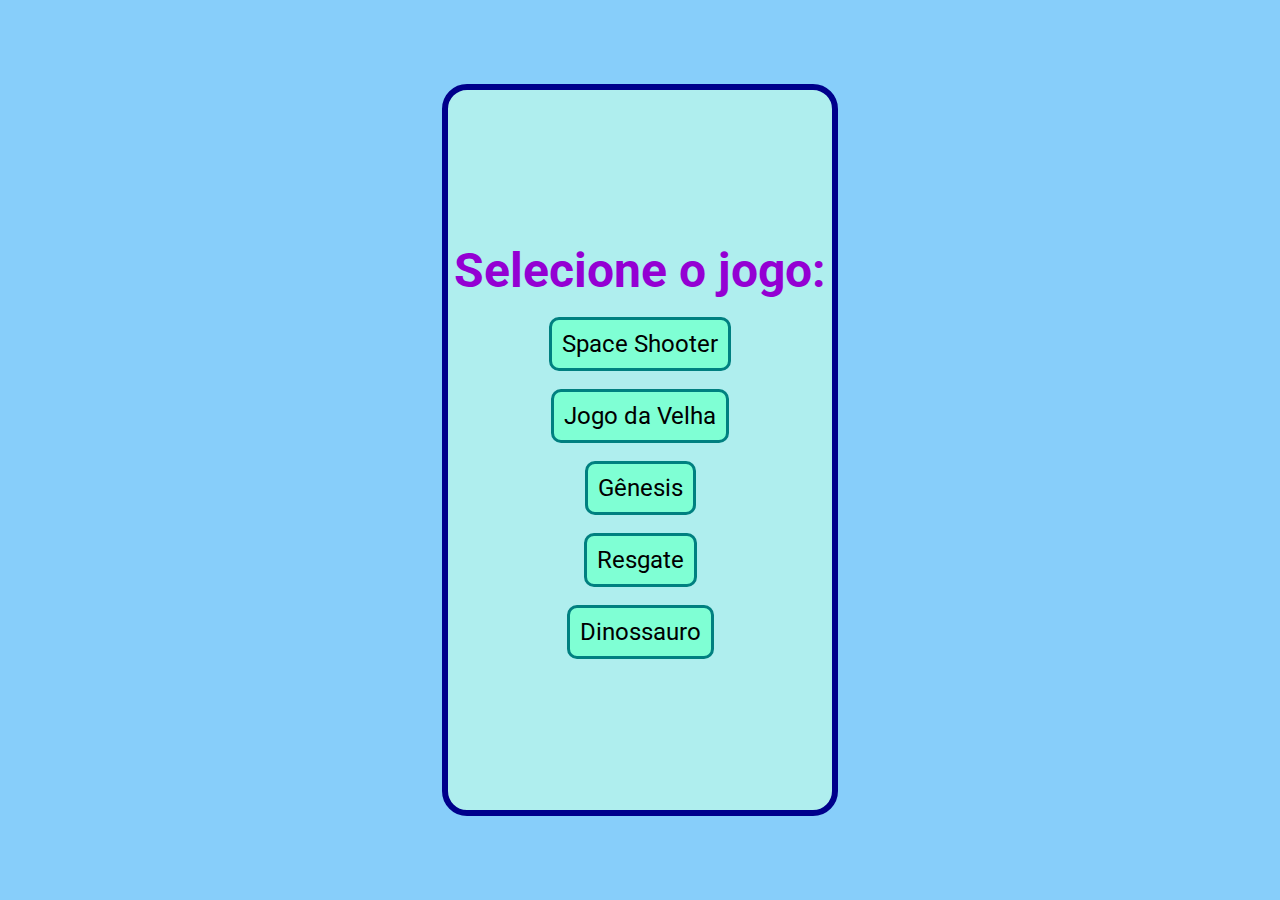
<file: index.html>
<!DOCTYPE html>
<html lang="pt-br">
    <head>
        <meta charset="UTF-8" />
        <meta http-equiv="X-UA-Compatible" content="IE=edge" />
        <meta name="viewport" content="width=device-width, initial-scale=1.0" />

        <link rel="preconnect" href="https://fonts.googleapis.com" />
        <link rel="preconnect" href="https://fonts.gstatic.com" crossorigin />
        <link
            href="https://fonts.googleapis.com/css2?family=Roboto&display=swap"
            rel="stylesheet"
        />
        <link rel="stylesheet" href="styles.css" />

        <title>Jogos</title>
    </head>

    <body>
        <div id="main-area">
            <p id="select-text">Selecione o jogo:</p>

            <button id="space-shooter">Space Shooter</button>
            <button id="jogo-da-velha">Jogo da Velha</button>
            <button id="genesis">Gênesis</button>
            <button id="resgate">Resgate</button>
            <button id="dinossauro">Dinossauro</button>
        </div>

        <script src="scripts.js"></script>
    </body>
</html>
</file>
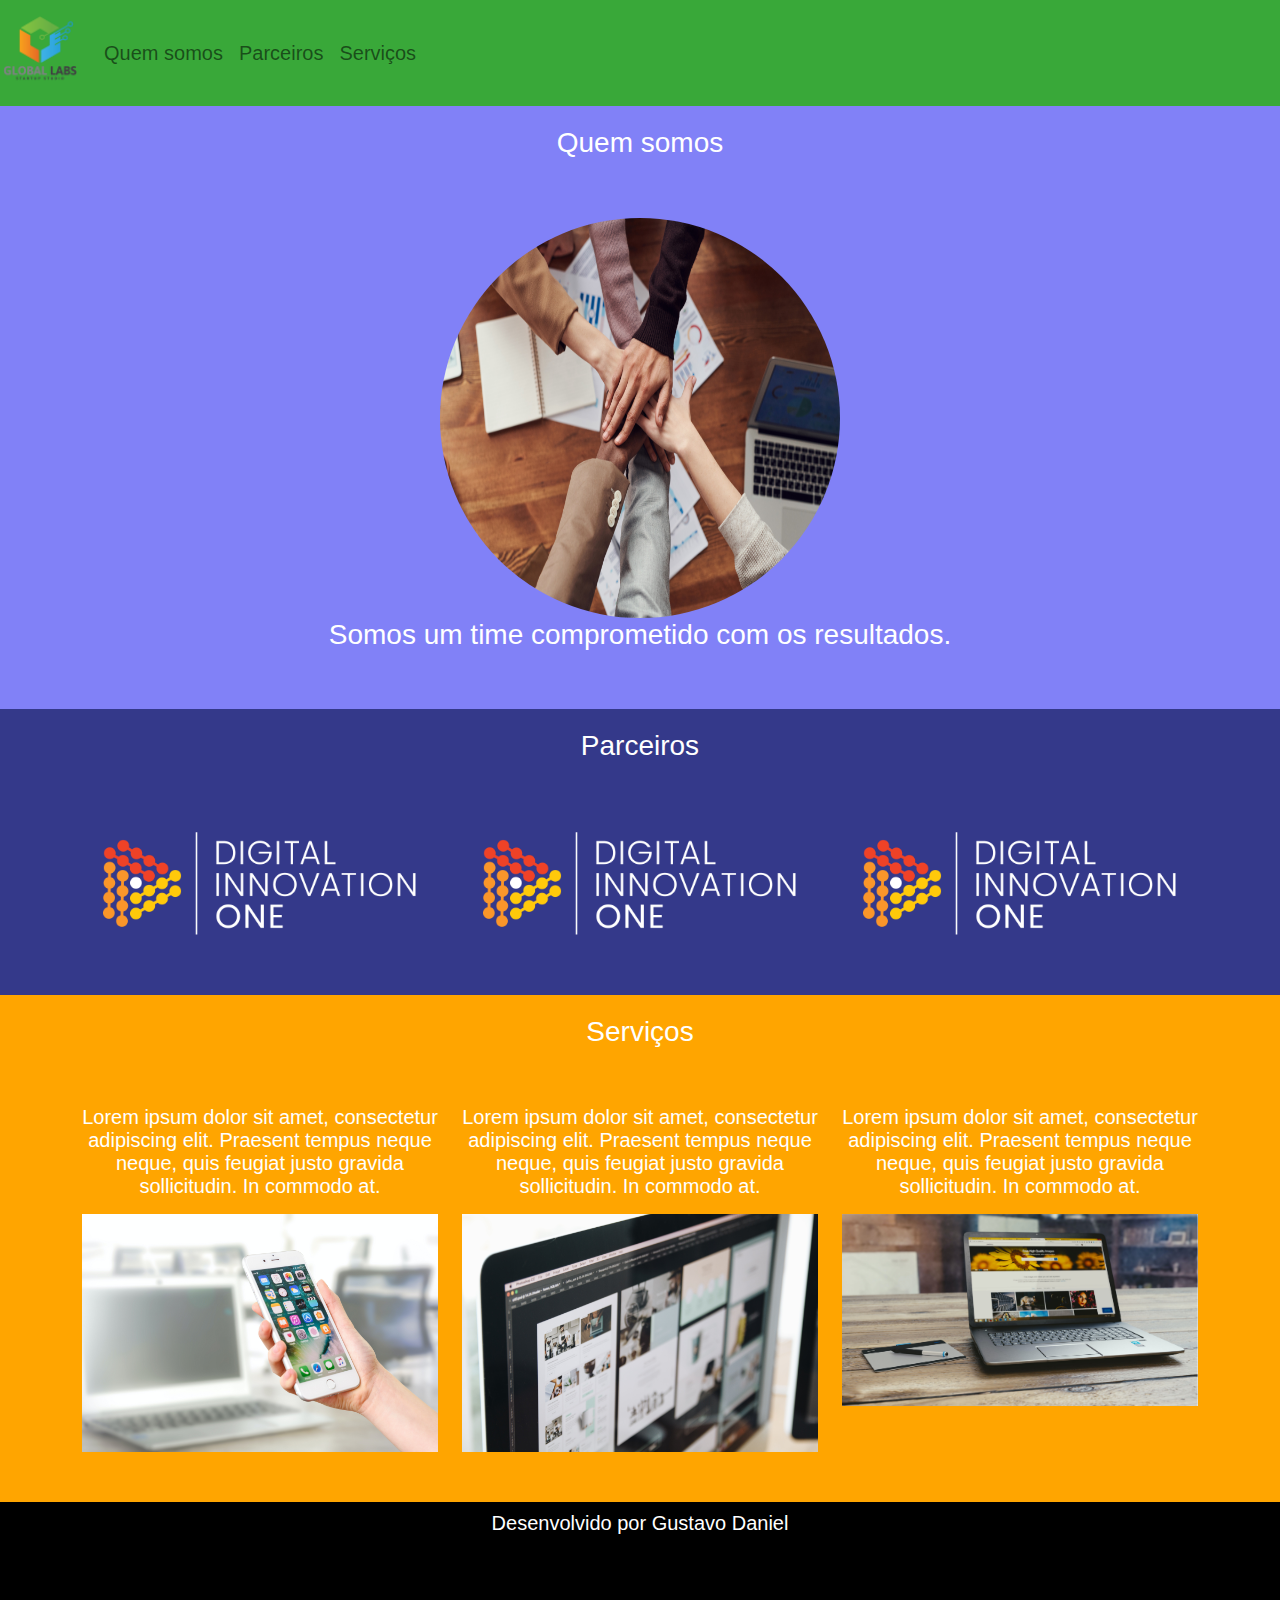
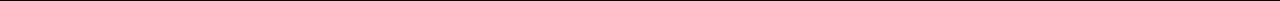
<file: Construindo páginas para internet com Bootstrap/index.html>
<!DOCTYPE html>
<html lang="pt-br">
    <head>
        <title>Minha página</title>

        <meta charset="UTF-8">

        <link rel="stylesheet" type="text/css" href="bootstrap/css/bootstrap.min.css">
        <link rel="stylesheet" type="text/css" href="css/style.css">
    </head>

    <body>
        <nav class="navbar navbar-expand-lg navbar-light">
            <a class="navbar-brand" href="#">
                <img src="img/global_labs_logo.png" width="80" height="80">
            </a>
            <div class="collapse navbar-collapse">
                <ul class="navbar-nav">
                    <li class="nav-item">
                        <a class="nav-link" href="#quemsomos">Quem somos</a>
                    </li>
                    <li class="nav-item">
                        <a class="nav-link" href="#parceiros">Parceiros</a>
                    </li>
                    <li class="nav-item">
                        <a class="nav-link" href="#servicos">Serviços</a>
                    </li>
                </ul>
            </div>
        </nav>

        <section id="quemsomos">
            <div class="container-fluid text-center margin quem-somos">
                <h3 class="margin">Quem somos</h3>
                <img src="img/time.jpg" class="rounded-circle" width="400" height="400">
                <h3>Somos um time comprometido com os resultados.</h3>
            </div>
        </section>

        <section id="parceiros">
            <div class="container-fluid text-center margin parceiros">
                <h3 class="margin">Parceiros</h3>
                <div class="container">
                    <div class="row">
                        <div class="col-lg-4">
                            <img src="img/dio_logo.png" width="100%">
                        </div>
                        <div class="col-lg-4">
                            <img src="img/dio_logo.png" width="100%">
                        </div>
                        <div class="col-lg-4">
                            <img src="img/dio_logo.png" width="100%">
                        </div>
                    </div>
                </div>
            </div>
        </section>

        <section id="servicos">
            <div class="container-fluid text-center margin servicos">
                <h3 class="margin">Serviços</h3>
                <div class="container">
                    <div class="row">
                        <div class="col-lg-4">
                            <p>Lorem ipsum dolor sit amet, consectetur adipiscing elit. Praesent tempus neque neque, quis feugiat justo gravida sollicitudin. In commodo at.</p>
                            <img src="img/app.jpg" width="100%">
                        </div>
                        <div class="col-lg-4">
                            <p>Lorem ipsum dolor sit amet, consectetur adipiscing elit. Praesent tempus neque neque, quis feugiat justo gravida sollicitudin. In commodo at.</p>
                            <img src="img/site1.jpg" width="100%">
                        </div>
                        <div class="col-lg-4">
                            <p>Lorem ipsum dolor sit amet, consectetur adipiscing elit. Praesent tempus neque neque, quis feugiat justo gravida sollicitudin. In commodo at.</p>
                            <img src="img/site2.jpg" width="100%">
                        </div>
                    </div>
                </div>
            </div>
        </section>

        <footer class="container-fluid text-center margin bg-footer">
            <p>Desenvolvido por Gustavo Daniel</p>
        </footer>
    </body>
</html>
</file>
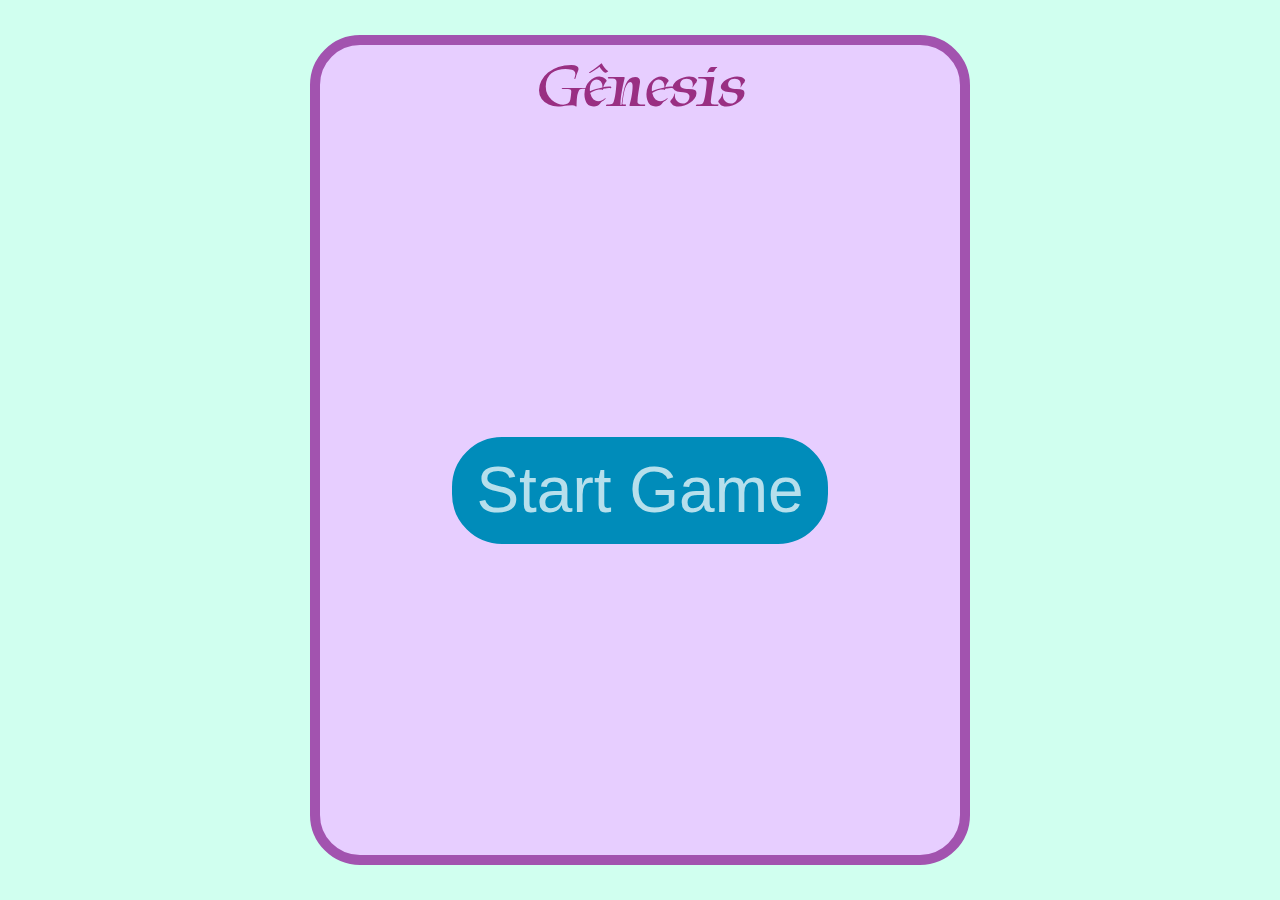
<file: Criando seu jogo de memória estilo Genius/index.html>
<!DOCTYPE html>
<html lang="en">
    <head>
        <meta charset="UTF-8">
        <meta name="viewport" content="width=device-width, initial-scale=1.0">

        <link rel="stylesheet" href="style.css">
        <link rel="preconnect" href="https://fonts.googleapis.com">
        <link rel="preconnect" href="https://fonts.gstatic.com" crossorigin>
        <link href="https://fonts.googleapis.com/css2?family=Tapestry&display=swap" rel="stylesheet">


        <title>Gênesis</title>
    </head>

    <body>
        <div id="main-area">
            <p class="game-font" id="genesis">Gênesis</p>
            <div id="game-area">
                <button id="start-game">Start Game</button>
            </div>
        </div>

        <script type="text/javascript" src="game.js"></script>
    </body>
</html>
</file>
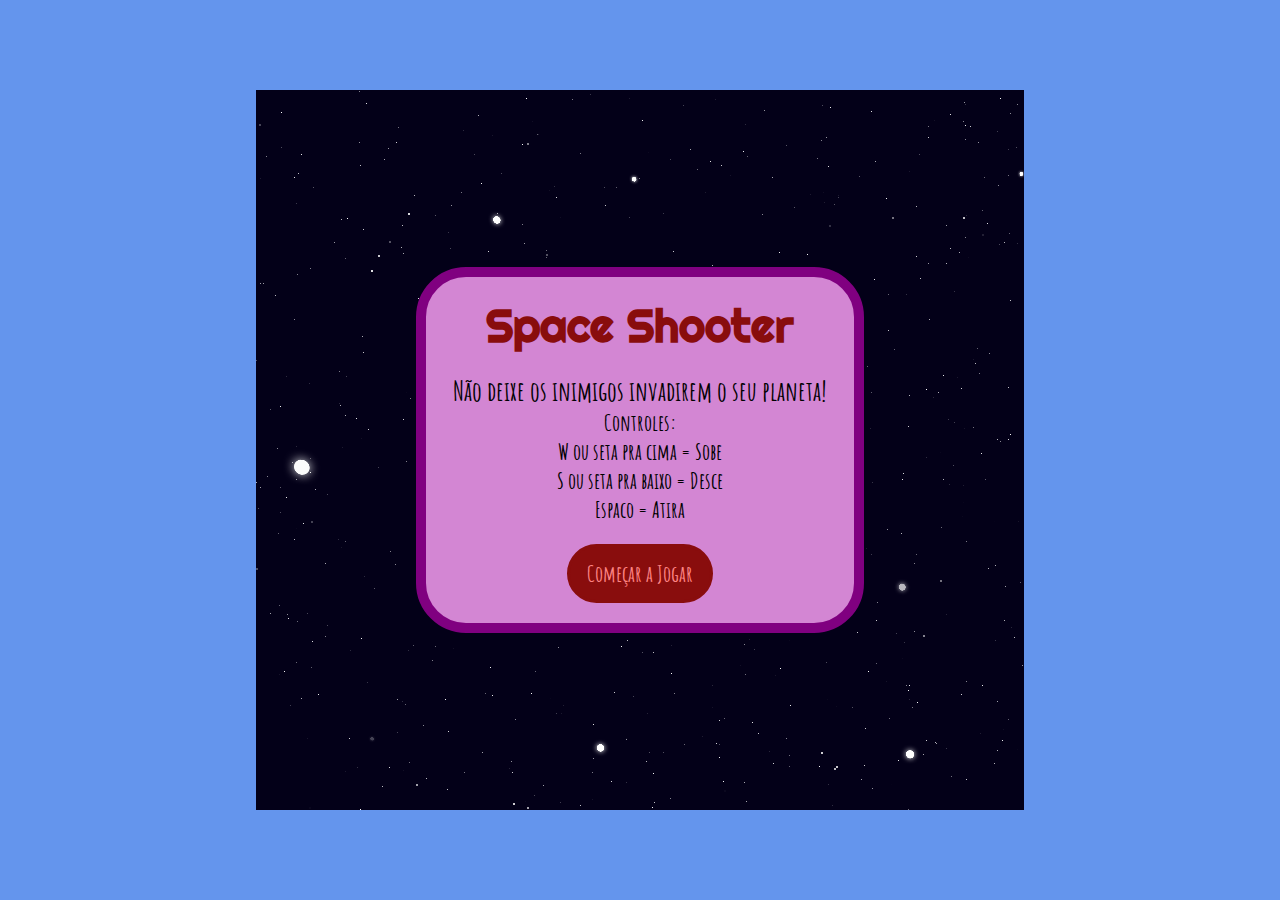
<file: Criando seu jogo no estilo Space Shooter/index.html>
<!DOCTYPE html>
<html lang="pt-br">
    <head>
        <meta charset="UTF-8">
        <meta http-equiv="X-UA-Compatible" content="IE=edge">
        <meta name="viewport" content="width=device-width, initial-scale=1.0">
        <link rel="preconnect" href="https://fonts.googleapis.com">
        <link rel="preconnect" href="https://fonts.gstatic.com" crossorigin>
        <link href="https://fonts.googleapis.com/css2?family=Amatic+SC&family=Righteous&display=swap" rel="stylesheet">
        
        
        <link rel="preload" as="image" href="img/monster-1.png">
        <link rel="preload" as="image" href="img/monster-2.png">
        <link rel="preload" as="image" href="img/monster-3.png">
        <link rel="preload" as="image" href="img/monster-4.png">
        <link rel="preload" as="image" href="img/monster-5.png">
        <link rel="stylesheet" href="style.css">
        
        <title>Shooter</title>
    </head>
    <body>
        <div id="main-play-area">
            <div class="game-panel">
                <h1 class="title">Space Shooter</h1>

                <div class="info">
                    <p class="subtitle game-font">Não deixe os inimigos invadirem o seu planeta!</p>
                    <p class="game-font">Controles:</p>
                    <p class="game-font">W ou seta pra cima = Sobe</p>
                    <p class="game-font">S ou seta pra baixo = Desce</p>
                    <p class="game-font">Espaco = Atira</p>
                </div>

                <button class="play-button game-font">Começar a Jogar</button>
            </div>
        </div>

        <script src="game.js"></script>
    </body>
</html>
</file>
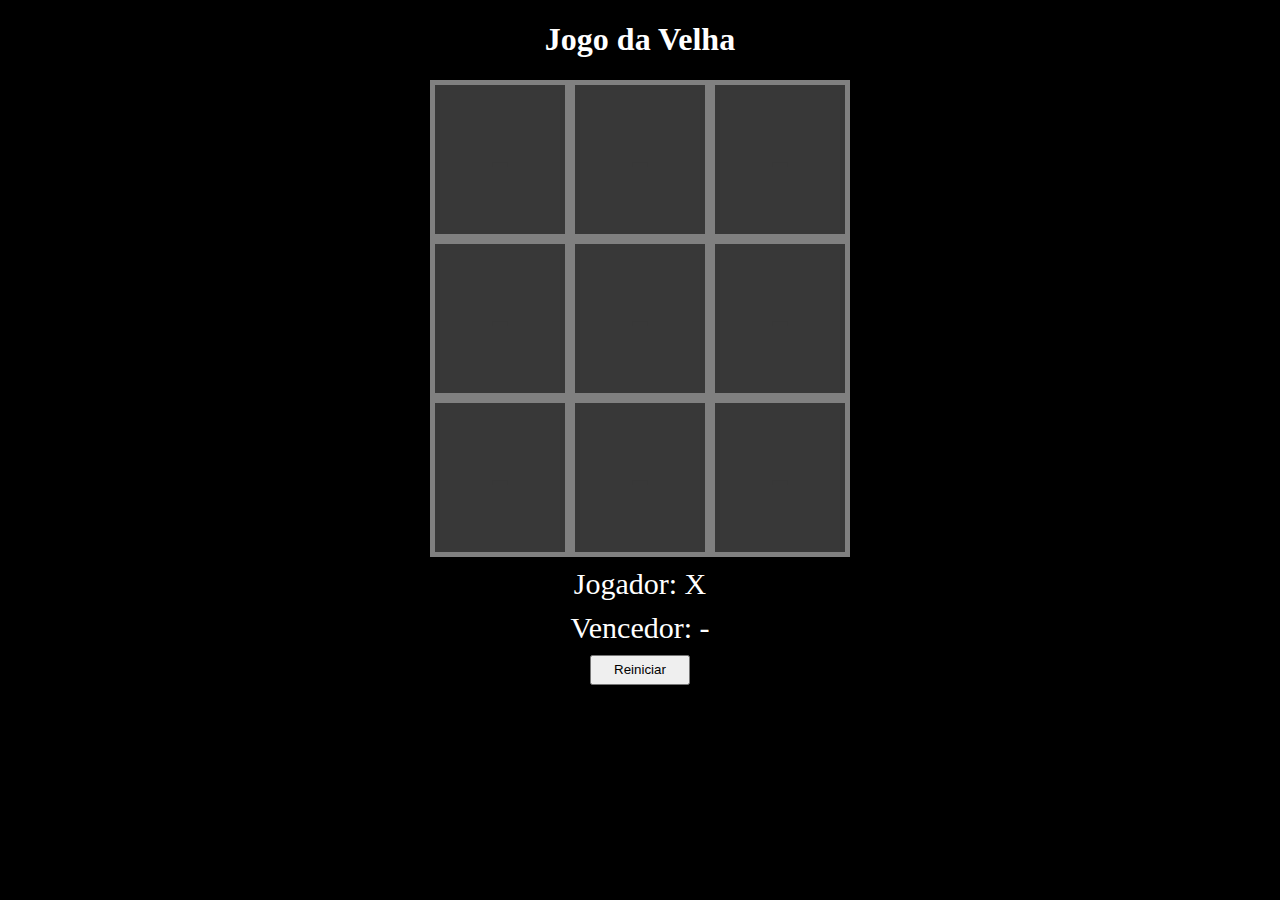
<file: Criando seu próprio jogo da velha com HTML e Javascript/index.html>
<!DOCTYPE html>
<html lang="pt-br">
<head>
    <meta charset="UTF-8">
    <link rel="stylesheet" href="style.css">

    <title>Jogo da velha</title>
</head>

<body>
    <h1>Jogo da Velha</h1>

    <div class="row">
        <div id="1" class="quadrado">-</div>
        <div id="2" class="quadrado">-</div>
        <div id="3" class="quadrado">-</div>
    </div>

    <div class="row">
        <div id="4" class="quadrado">-</div>
        <div id="5" class="quadrado">-</div>
        <div id="6" class="quadrado">-</div>
    </div>

    <div class="row">
        <div id="7" class="quadrado">-</div>
        <div id="8" class="quadrado">-</div>
        <div id="9" class="quadrado">-</div>
    </div>


    <div class="jogador">
        <label>Jogador: </label>
        <label id="jogador-selecionado"></label>
    </div>

    <div class="vencedor">
        <label>Vencedor: </label>
        <label id="vencedor">-</label>
    </div>


    <div>
        <button id="reiniciar">Reiniciar</button>
    </div>

    <script src="velha.js"></script>
</body>
</html>
</file>
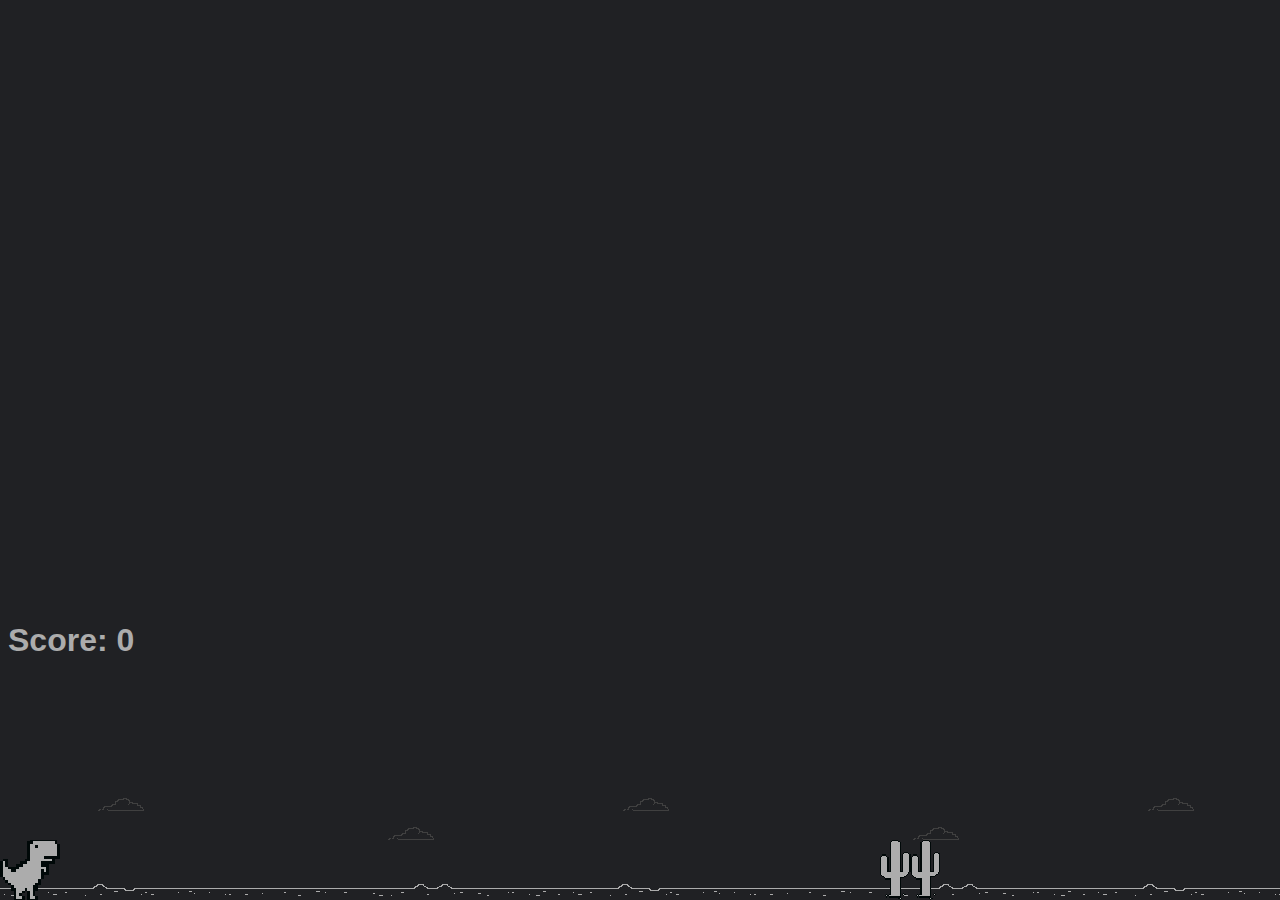
<file: Recriando o famoso jogo do dinossauro sem internet/index.html>
<!DOCTYPE html>
<html lang="en">
    <head>
        <meta charset="UTF-8">
        <meta http-equiv="X-UA-Compatible" content="IE=edge">
        <meta name="viewport" content="width=device-width, initial-scale=1.0">
        
        <link rel="stylesheet" href="style.css">
        <script src="dino.js" charset="UTF-8" defer></script>

        <title>Dino Game</title>
    </head>

    <body>
    </body>
</html>
</file>
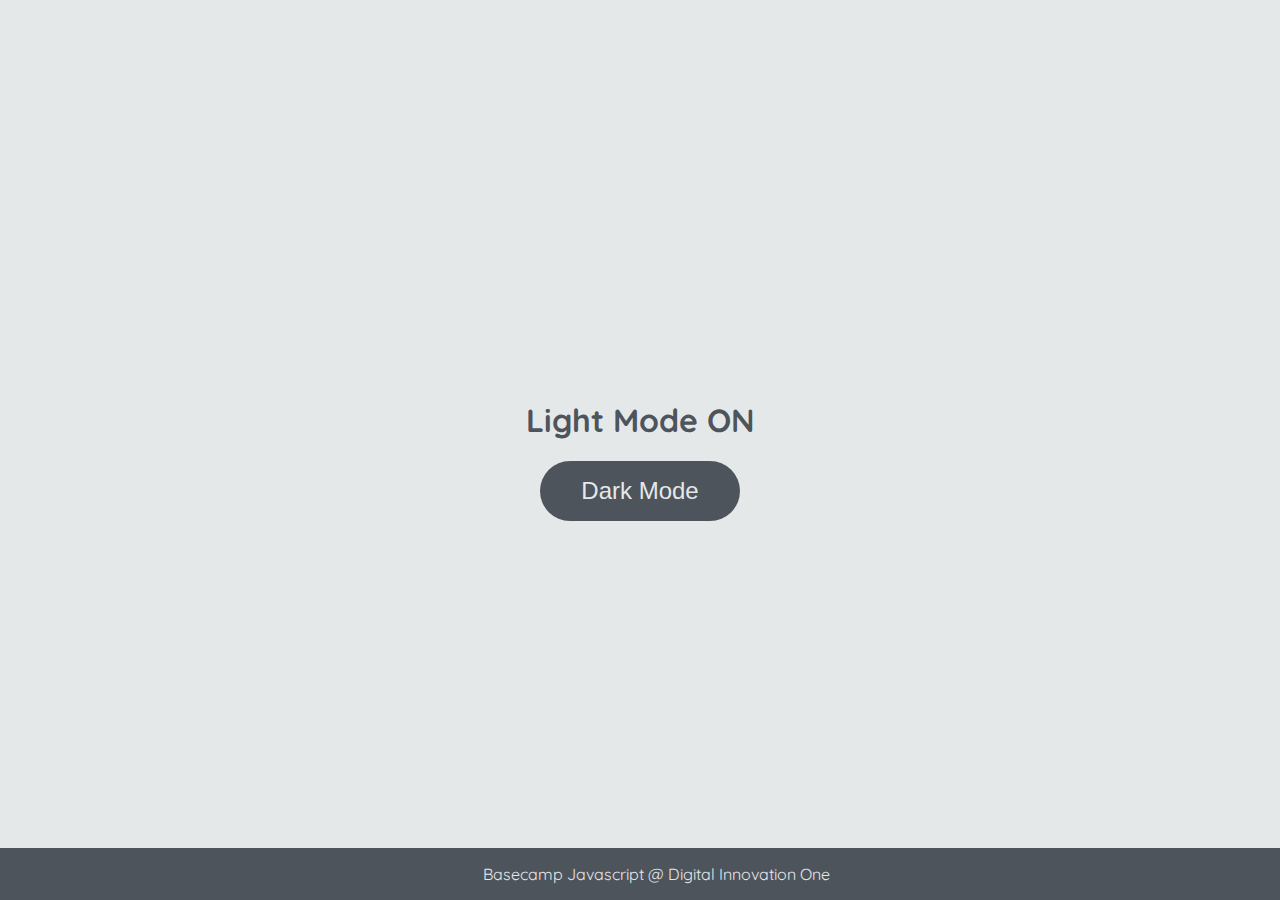
<file: JavaScript/Manipulando a D.O.M. com JavaScript/index.html>
<!DOCTYPE html>
<html lang="en">
	<head>
		<meta charset="UTF-8" />
		<meta http-equiv="X-UA-Compatible" content="IE=edge" />
		<meta name="viewport" content="width=device-width, initial-scale=1.0" />
		<link rel="stylesheet" href="assets/css/styles.css" />
		<title>Dark mode and Light Mode</title>
	</head>
	<body>
		<main>
			<h1 id="page-title">Light Mode ON</h1>
			<button aria-label="selecionar-modo" id="mode-selector">Dark Mode</button>
		</main>
		
		<footer>Basecamp Javascript @ Digital Innovation One</footer>
		<script src="assets/js/scripts.js"></script>
	</body>
</html>
</file>
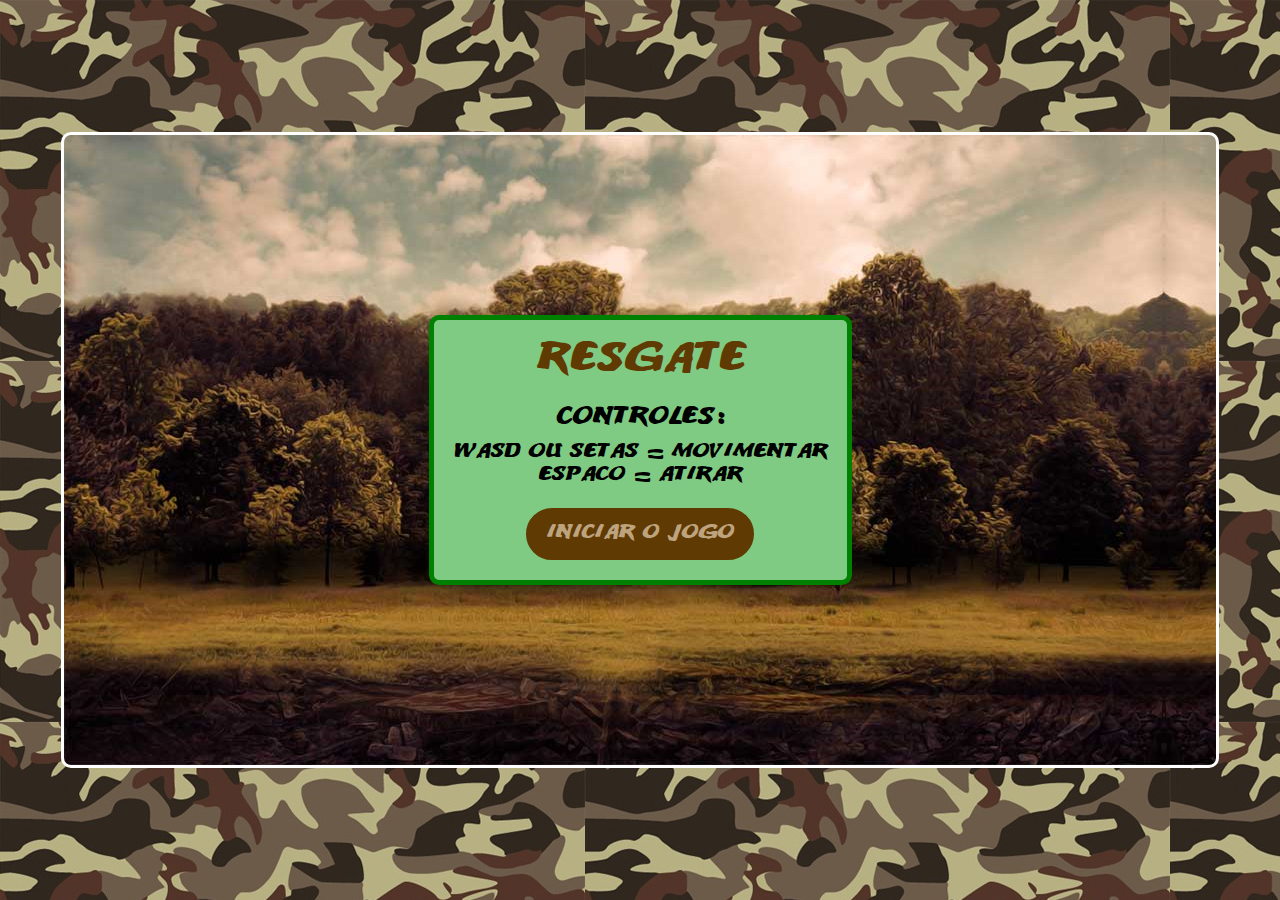
<file: Projetos/Construindo o seu primeiro jogo de naves/index.html>
<!DOCTYPE html>
<html lang="pt-br">
    <head>
        <meta charset="UTF-8">
        <meta http-equiv="X-UA-Compatible" content="IE=edge">
        <meta name="viewport" content="width=device-width, initial-scale=1.0">

        <link rel="icon" href="favicon.png">
        <link rel="stylesheet" href="style.css">

        <title>Resgate</title>
    </head>

    <body>
        <div id="game-background">
            <div id="game-panel">
                <p id="title" class="game-font">Resgate</p>

                <div id="game-info">
                    <p id="subtitle" class="game-font">Controles:</p>
                    <p class="game-font">WASD ou Setas = Movimentar</p>
                    <p class="game-font">Espaco = Atirar</p>
                </div>

                <button id="play-button" class="game-font">Iniciar o jogo</button>    
            </div>
        </div>

        <audio src="sounds/background_music.mp3" preload="auto" id="background-music"></audio>
        <audio src="sounds/shoot_sound.mp3" preload="auto" id="shoot-sound"></audio>
        <audio src="sounds/explosion.mp3" preload="auto" id="explosion-sound"></audio>
        <audio src="sounds/saved.mp3" preload="auto" id="saved-sound"></audio>
        <audio src="sounds/dead.mp3" preload="auto" id="dead-sound"></audio>	
        <audio src="sounds/game_over.mp3" preload="auto" id="game-over-music"></audio>

        <script type="text/javascript" src="game.js"></script> 
    </body>
</html>
</file>
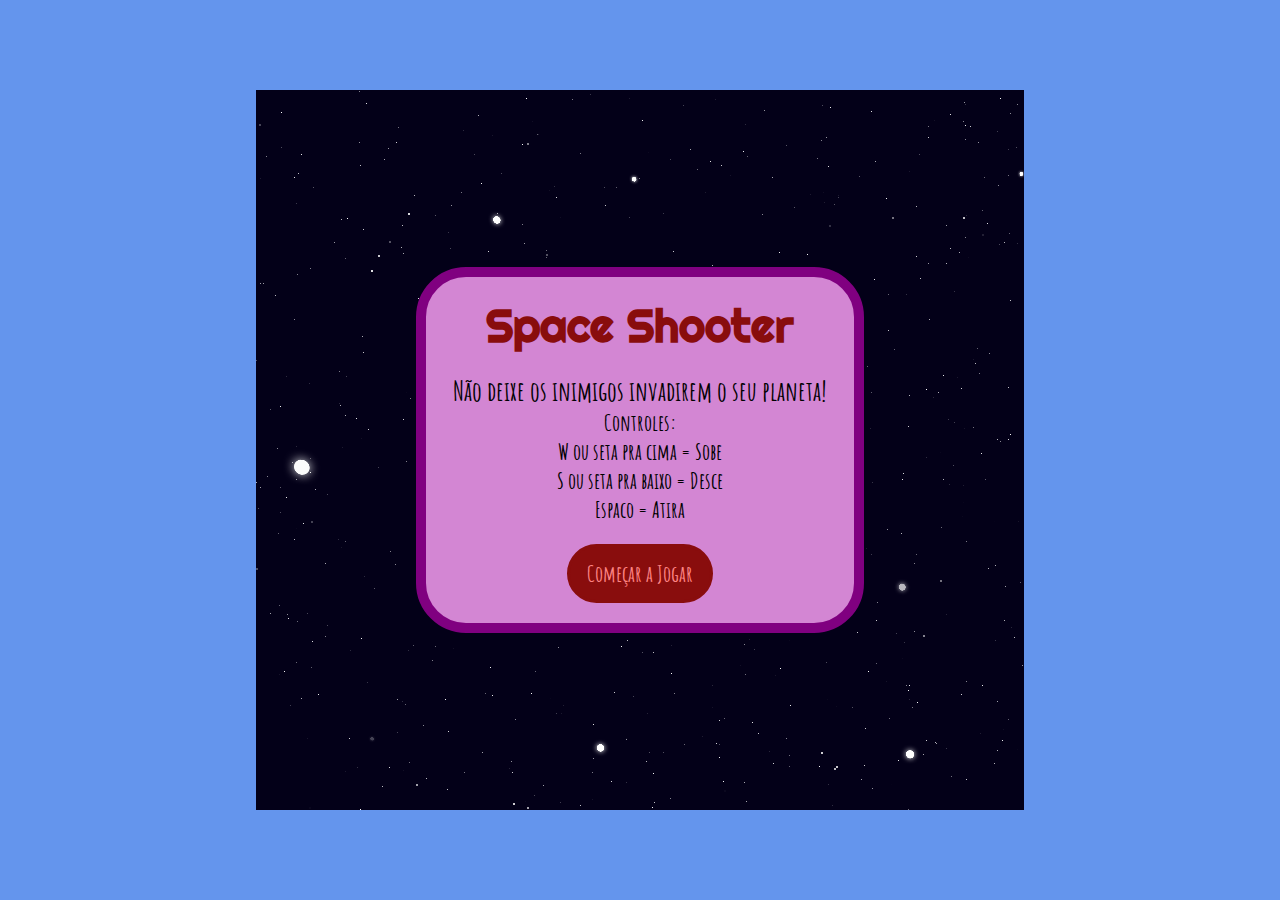
<file: Projetos/Criando seu jogo no estilo Space Shooter/index.html>
<!DOCTYPE html>
<html lang="pt-br">
    <head>
        <meta charset="UTF-8">
        <meta http-equiv="X-UA-Compatible" content="IE=edge">
        <meta name="viewport" content="width=device-width, initial-scale=1.0">
        <link rel="preconnect" href="https://fonts.googleapis.com">
        <link rel="preconnect" href="https://fonts.gstatic.com" crossorigin>
        <link href="https://fonts.googleapis.com/css2?family=Amatic+SC&family=Righteous&display=swap" rel="stylesheet">
        
        
        <link rel="preload" as="image" href="img/monster-1.png">
        <link rel="preload" as="image" href="img/monster-2.png">
        <link rel="preload" as="image" href="img/monster-3.png">
        <link rel="preload" as="image" href="img/monster-4.png">
        <link rel="preload" as="image" href="img/monster-5.png">
        <link rel="stylesheet" href="style.css">
        
        <title>Space Shooter</title>
    </head>
    <body>
        <div id="main-play-area">
            <div class="game-panel">
                <h1 class="title">Space Shooter</h1>

                <div class="info">
                    <p class="subtitle game-font">Não deixe os inimigos invadirem o seu planeta!</p>
                    <p class="game-font">Controles:</p>
                    <p class="game-font">W ou seta pra cima = Sobe</p>
                    <p class="game-font">S ou seta pra baixo = Desce</p>
                    <p class="game-font">Espaco = Atira</p>
                </div>

                <button class="play-button game-font">Começar a Jogar</button>
            </div>
        </div>

        <script src="game.js"></script>
    </body>
</html>
</file>
<file: styles.css>
body {
    width: 100vw;
    height: 100vh;
    margin: 0;
    display: flex;
    align-items: center;
    justify-content: center;

    background-color: lightskyblue;
    font-family: "Roboto", sans-serif;
    font-size: 3rem;
}

#main-area {
    width: 30vw;
    height: 80vh;
    display: flex;
    flex-direction: column;
    align-items: center;
    justify-content: center;
    gap: 2vh;

    background-color: paleturquoise;
    border: 6px solid darkblue;
    border-radius: 25px;
}

#select-text {
    justify-self: flex-start;
    margin: 0;

    color: DarkViolet;
    font-weight: bold;

    user-select: none;
}

button {
    padding: 10px;
    background-color: aquamarine;
    border: 3px solid teal;
    border-radius: 10px;
    font-family: "Roboto", sans-serif;
    font-size: 1.5rem;

    transition: 300ms;
}

button:hover {
    transform: scale(1.3, 1.3);
}
</file>
<file: Construindo páginas para internet com Bootstrap/css/style.css>
body {
    font: 20px Arial,sans-serif;
}

.navbar {
    background-color: #39a839;
}

.margin {
    padding-top: 10px;
    padding-bottom: 50px;
}

.quem-somos {
    background-color: #8181F7;
    color: white;
}

.parceiros {
    background-color: #34398a;
    color: white;
}

.servicos {
    background-color: orange;
    color: white;
}

.bg-footer {
    background-color: black;
    color: white;
}
</file>
<file: Criando seu jogo de memória estilo Genius/style.css>
body {
    margin: 0;
    background: rgb(208, 255, 239);
    height: 100vh;
    width: 100vw;
    display: flex;
    justify-content: center;
    align-items: center;
}

#main-area {
    height: 90vh;
    width: 50vw;
    display: flex;
    flex-direction: column;
    justify-content: flex-start;
    align-items: center;
    background: #e7ceff;
    border: 10px solid #a253af;
    border-radius: 50px;
}

#game-area {
    height: 100%;
    width: 100%;
    display: flex;
    flex-direction: column;
    justify-content: center;
    align-items: center;
}

.game-font{
    margin: 0;
    font-family: 'Tapestry', cursive;
    font-size: 1.5vw;
    color: #0207ac;
}

#genesis {
    font-size: 5vw;
    color: #992f82;
    /* Unselectable text */
    user-select: none; /* Standard */
    -moz-user-select: none; /* Firefox */
    -ms-user-select: none; /* IE10+/Edge */
    -webkit-user-select: none; /* Safari */
}

button {
    border-radius: 50px;
    padding: 1.5vh 1.7vw;
    text-align: center;
    cursor: pointer;
    transition-duration: 0.35s;
}

#start-game {
    background: #008CBA;
    color: #b6dfec;
    border: 3px solid #008CBA;
    font-size: 5vw;
}

#start-game:hover {
    background: #b6dfec;
    color: #008CBA;
    border: 3px solid #008CBA;
}

#info-bar {
    width: 100%;
    display: flex;
    justify-content: flex-start;
    align-items: center;
    background: #bbf9ff;
    border: 5px solid #a253af;
}

#score {
    margin-right: 1.5vw;
    margin-left: auto;
}

#level {
    margin-left: 1.5vw;
}

#genius {
    display: grid;
    grid-template-areas: 'green-area red-area'
                         'yellow-area blue-area';
    grid-gap: 3px;
    background: black;
    border: 10px solid black;
    border-radius: 100%;
    width: 34vw;
    height: 34vw;
}

#green {
    grid-area: green-area;
    background: green;
    border: 3px solid white;
    border-top-left-radius: 100%;
}

#red {
    grid-area: red-area;
    background: red;
    border: 3px solid white;
    border-top-right-radius: 100%;
}

#yellow {
    grid-area: yellow-area;
    background: yellow;
    border: 3px solid white;
    border-bottom-left-radius: 100%;
}

#blue {
    grid-area: blue-area;
    background: blue;
    border: 3px solid white;
    border-bottom-right-radius: 100%;
}

.selected {
    opacity: 0.4;
}

.modal {
    position: fixed;
    z-index: 200;
    background: #e7ceff;
    border: 10px solid #a253af;
    border-radius: 50px;
    box-shadow: 1px 1px 6px rgba(0, 0, 0, 0.4);
    display: flex;
    flex-direction: column;
    text-align: center;
    justify-content: flex-start;
    align-items: center;
}

.backdrop {
    position: fixed;
    z-index: 100;
    width: 100vw;
    height: 100vh;
    background: rgba(0, 0, 0, 0.5);
}

#modal-title {
    width: 100%;
    background: #ffb5b5;
    border-bottom: 10px solid #a253af;
    border-top-left-radius: 40px;
    border-top-right-radius: 40px;
    color: red;
    font-size: 4vw;
}

#modal-text {
    margin: 1vw 3vw 2vw;
    font-size: 3vw;
}

#close-modal {
    background: green;
    color: lightgreen;
    border: 3px solid green;
    font-size: 2vw;
    margin-bottom: 1vh;
}

#close-modal:hover {
    background: lightgreen;
    color: green;
    border: 3px solid green;
}


@media (max-width: 800px){
    #main-area {
        height: 50vh;
        width: 90vw;
    }

    #genius {
        width: 70vw;
        height: 70vw;
    }
}
</file>
<file: Criando seu jogo no estilo Space Shooter/style.css>
body {
    width: 100vw;
    height: 100vh;

    display: flex;
    justify-content: center;
    align-items: center;
    
    background: cornflowerblue;
    margin: 0;
    padding: 0;
    font-family: sans-serif;
}

#main-play-area {
    width: 60vw;
    height: 80vh;

    position: absolute;
    display: flex;
    justify-content: center;
    align-items: center;

    background: url(img/space.png);
    background-repeat: repeat;
}

.game-panel {
    display: flex;
    flex-direction: column;
    align-items: center;

    background: #d386d3;
    border: 10px solid purple;
    border-radius: 50px;
    padding: 0;
}

.title {
    font-family: 'Righteous', cursive;
    font-size: 5vh;
    color: #890d0d;
    user-select: none;
    margin: 20px 60px;
}

.info {
    display: flex;
    flex-direction: column;
    align-items: center;

    margin-bottom: 20px;
}

.info p {
    margin: 0 10px;
}

.subtitle {
    font-size: 3vh !important;
}

.game-font {
    font-family: 'Amatic SC', cursive;
    font-size: 2.5vh;
    font-weight: bold;
    text-align: center;
    user-select: none;
}

.play-button {
    background: #890d0d;
    border: 3px solid #890d0d;
    border-radius: 50px;
    padding: 1.3vh 1.3vw;
    margin-bottom: 20px;
    font-size: 2.5vh;
    color: #ff8585;
    text-align: center;
    cursor: pointer;
    transition-duration: 0.35s;
}

.play-button:hover {
    background: #ff8585;
    border: 3px solid #890d0d;
    color: #890d0d;
}

#player {
    width: 70px;
    height: 47px;

    position: absolute;
    left: 2%;

    background: url(img/hero.png);
    background-size:cover; 
}

#score {
    position: absolute;
    top: 0;
    right: 0;

    margin: 0;
    margin-right: 15px;
    font-size: 4vh;
    color: white;
    opacity: 50%;
    white-space:nowrap;
}

#life-bar {    
    position: absolute;
    top: 0;
    left: 0;
    display: flex;
    align-items: center;

    margin-top: 5px;
    margin-left: 5px;
    opacity: 50%;
}

.heart {
    width: 50px;
    height: 50px;

    background: url(img/heart.png);
    background-size: cover;

    animation: heart 1.3s steps(10) infinite;
}

.empty-heart {
    width: 50px;
    height: 50px;

    background: url(img/empty-heart.png);
    background-size: cover;
}

.laser {
    width: 40px;
    height: 30px;

    position: absolute;

    background: url(img/shoot.png);

    animation: laser 0.2s steps(1) forwards;
}

.alien {
    height: 40px;
	width: auto;

    position: absolute;
}

.explosion {
    width: 64px;
    height: 64px;

    position: absolute;

    background: url(img/Explosion.png);
    background-size: cover;

    animation: explosion 0.3s steps(8);
}


@keyframes laser {
    0% {background-position: 0px;}
    20% {background-position: -40px;}
    85% {background-position: -80px;}
    100% {background-position: -120px;}
}

@keyframes explosion {
    from {background-position: 0px;}
    to {background-position: -512px;}
}

@keyframes heart {
    from {background-position: 0px;}
    to {background-position: -4000px;}

}
</file>
<file: Criando seu próprio jogo da velha com HTML e Javascript/style.css>
body {
    text-align: center;
    background: black;
    color: white;
}

.row {
    font-size: 0
}

.quadrado {
    text-align: center;
    width: 50px;
    background: #383838;
    display: inline-block;
    padding: 40px;
    font-size: 60px;
    border: 5px solid Gray;
    cursor: pointer;
    color: #383838;
}

.jogador, .vencedor {
    font-size: 30px;
    margin-top: 10px;
}

button {
    margin-top: 10px;
    width: 100px;
    height: 30px;
    cursor: pointer;
}

.selecionado {
    color: white;
}

.quadrado-vencedor {
    background: green;
}

.velha {
    background: #A80000;
}
</file>
<file: Recriando o famoso jogo do dinossauro sem internet/style.css>
body {
    background: #202124;
    color: #ACACAC;
    text-align: center;
    font-family: Arial;
}

#background {
    position: absolute;
    bottom: 0;
    left: 0;
    width: 100vw;
    height: 200px;
    background: url(background.png);
    background-repeat: repeat-x;
    animation: slide-right 1200s infinite linear;
}

#score {
    position: absolute;
    bottom: 220px;
}

#dino, .cactus {
    position: absolute;
    bottom: 0;
    width: 60px;
    height: 60px;
}

#dino {
    background: url(dino.png);
}

.cactus {
    background: url(cactus.png);
}

#game-over-screen {
    display: flex;
    flex-direction: column;
    align-items: center;
    justify-content: center;
    position: absolute;
    left: 0;
    top: 0;
    width: 100vw;
    height: 100vh;
}

#game-over-text {
    margin-bottom: 1vh;
    font-size: 4vw;
    color: red;
}

#game-over-score {
    margin: 0;
    margin-bottom: 2vh;
}

#game-over-button {
    background: #008CBA;
    color: #b6dfec;
    border: 3px solid #008CBA;
    font-size: 2vw;
    border-radius: 50px;
    padding: 1vh 1vw;
    cursor: pointer;
    transition-duration: 0.35s;
}

#game-over-button:hover {
    background: #b6dfec;
    color: #008CBA;
    border: 3px solid #008CBA;
}

@keyframes slide-right {
    from {
        background-position: 70000%;
    } to {
        background-position: 0; 
    }
}
</file>
<file: JavaScript/Manipulando a D.O.M. com JavaScript/assets/css/styles.css>
@import url('https://fonts.googleapis.com/css2?family=Quicksand:wght@300;400;600&display=swap');

body {
	background-color: #e5e8e8;
	color: #4e545c;
	margin: 0;
	font-family: 'Quicksand';
}

body.dark-mode {
	background-color: #000401;
	color: #e5e8e8;
}

main {
	height: 100vh;
	width: 100%;
	display: flex;
	flex-direction: column;
	align-items: center;
	justify-content: center;
}

footer {
	width: 100%;
	background-color: #4e545c;
	padding: 16px;
	color: #e5e8e8;
	position: fixed;
	bottom: 0;
	text-align: center;
	font-weight: 400;
}

footer.dark-mode {
	background-color: #8d9797;
	color: #000401;
}

button {
	border-radius: 40px;
	font-size: 1.5rem;
	height: 60px;
	width: 200px;
	border: none;
	background-color: #4e545c;
	color: #e5e8e8;
	transition: all 0.5s linear;
}

button:hover {
	background-color: #000401;
}

button.dark-mode {
	background-color: #e5e8e8;
	color: #4e545c;
}

button.dark-mode:hover {
	background-color: #4e545c;
	color: #e5e8e8;
}
</file>
<file: Projetos/Construindo o seu primeiro jogo de naves/style.css>
@font-face {
	font-family: Titulo;
	src: url(fonts/ANODETONOONE.TTF);
}

body {
	width: 100vw;
    height: 100vh;

    display: flex;
    justify-content: center;
    align-items: center;

	background: url(imgs/background.png);
	margin: 0;
}

#game-background {
	width: 90vw;
	height: 630px;

	position: absolute;
    display: flex;
    justify-content: center;
    align-items: center;

	background: url(imgs/game_background.png);
	border: 3px solid white;
	border-radius: 10px;
}

#game-panel {
	background: #80cb83;
	text-align: center;
	padding: 20px;
	border: 5px solid green;
	border-radius: 10px;
}

.game-font {
	font-family: Titulo;
	font-size: 2.5vh;
	user-select: none;
	margin: 0;
}

#title {
	font-size: 5vh;
	color: #603A03;
	margin: 0;
	margin-bottom: 20px;
}

#game-info {
	margin-bottom: 20px;
}

#subtitle {
	font-size: 3vh;
	margin-bottom: 10px;
}

#play-button {
    background: #603a03;
	font-size: 2.5vh;
    color: #bda37e;
	text-align: center;
    padding: 1.3vh 1.3vw;
    border: 3px solid #603a03;
    border-radius: 50px;
    cursor: pointer;
    transition-duration: 0.35s;
}

#play-button:hover {
    background: #bda37e;
    color: #603a03;
    border: 3px solid #603a03;
}

#player {
	width: 256px;
	height: 66px;

	position: absolute;

	background-image: url(imgs/player.png);

	animation: player .5s steps(2) infinite;
}

#enemy-helicopter {
	width: 246px;
	height: 65px;

	position: absolute;

	background-image: url(imgs/enemy_helicopter.png);

	animation: enemy-helicopter .5s steps(2) infinite;
}

#enemy-truck {
	width: 154px;
	height: 70px;

	position: absolute;

	background-image: url(imgs/enemy_truck.png);
}

#ally {
	width: 34px;
	height: 40px;

	position: absolute;

	background-image: url(imgs/ally.png);

	animation: ally .9s steps(12) infinite;
}

#score {
	position: absolute;
	left: 1vw;
	bottom: 1vh;

	color: white;
}

#life {
	width: 141px;
	height: 38px;

	position: absolute;
	left: 1vw;
	top: 1vh;
	display: flex;
    justify-content: center;
    align-items: center;
	gap: 10px;
	
	background-image: url(imgs/lifeBar.png);
	opacity: 0.5;
}

#battery {
	width: 35px;
	height: 25px;

	background-image: url(imgs/battery.png);
}

#bullet {
	width: 50px;
	height: 8px;

	position: absolute;

	background-image: url(imgs/bullet.png);
}

#deathAnimation1 {
	width: 15px;
	height: 86px;

	position: absolute;

	background-image: url(imgs/explosion.png);

	animation: explosion .7s linear;
}

#deathAnimation2 {
	width: 15px;
	height: 86px;

	position: absolute;

	background-image: url(imgs/explosion.png);

	animation: explosion 1s linear;
}

#deathAnimation3 {
	width: 44px;
	height: 51px;

	position: absolute;

	background-image: url(imgs/ally_death.png);

	animation: ally-death .5s steps(7) infinite;
}

@keyframes player {
	from {background-position:0px;}
	to {background-position:-512px;}
}

@keyframes enemy-helicopter {
	from {background-position:0px;}
	to {background-position:-492px;}
}

@keyframes ally {
	from {background-position:0px;}
	to {background-position:-408px;}
}

@keyframes ally-death {
	from {background-position:0px;}
	to {background-position:-308px;}
}

@keyframes explosion {
	to {width:200px; opacity:0}
}
</file>
<file: Projetos/Criando seu jogo no estilo Space Shooter/style.css>
body {
    width: 100vw;
    height: 100vh;

    display: flex;
    justify-content: center;
    align-items: center;
    
    background: cornflowerblue;
    margin: 0;
    padding: 0;
    font-family: sans-serif;
}

#main-play-area {
    width: 60vw;
    height: 80vh;

    position: absolute;
    display: flex;
    justify-content: center;
    align-items: center;

    background: url(img/space.png);
    background-repeat: repeat;
}

.game-panel {
    display: flex;
    flex-direction: column;
    align-items: center;

    background: #d386d3;
    border: 10px solid purple;
    border-radius: 50px;
    padding: 0;
}

.title {
    font-family: 'Righteous', cursive;
    font-size: 5vh;
    color: #890d0d;
    user-select: none;
    margin: 20px 60px;
}

.info {
    display: flex;
    flex-direction: column;
    align-items: center;

    margin-bottom: 20px;
}

.info p {
    margin: 0 10px;
}

.subtitle {
    font-size: 3vh !important;
}

.game-font {
    font-family: 'Amatic SC', cursive;
    font-size: 2.5vh;
    font-weight: bold;
    text-align: center;
    user-select: none;
}

.play-button {
    background: #890d0d;
    border: 3px solid #890d0d;
    border-radius: 50px;
    padding: 1.3vh 1.3vw;
    margin-bottom: 20px;
    font-size: 2.5vh;
    color: #ff8585;
    text-align: center;
    cursor: pointer;
    transition-duration: 0.35s;
}

.play-button:hover {
    background: #ff8585;
    border: 3px solid #890d0d;
    color: #890d0d;
}

#player {
    width: 70px;
    height: 47px;

    position: absolute;
    left: 2%;

    background: url(img/hero.png);
    background-size:cover; 
}

#score {
    position: absolute;
    top: 0;
    right: 0;

    margin: 0;
    margin-right: 15px;
    font-size: 4vh;
    color: white;
    opacity: 50%;
    white-space:nowrap;
}

#life-bar {    
    position: absolute;
    top: 0;
    left: 0;
    display: flex;
    align-items: center;

    margin-top: 5px;
    margin-left: 5px;
    opacity: 50%;
}

.heart {
    width: 50px;
    height: 50px;

    background: url(img/heart.png);
    background-size: cover;

    animation: heart 1.3s steps(10) infinite;
}

.empty-heart {
    width: 50px;
    height: 50px;

    background: url(img/empty-heart.png);
    background-size: cover;
}

.laser {
    width: 40px;
    height: 30px;

    position: absolute;

    background: url(img/shoot.png);

    animation: laser 0.2s steps(1) forwards;
}

.alien {
    height: 40px;
	width: auto;

    position: absolute;
}

.explosion {
    width: 64px;
    height: 64px;

    position: absolute;

    background: url(img/Explosion.png);
    background-size: cover;

    animation: explosion 0.3s steps(8);
}


@keyframes laser {
    0% {background-position: 0px;}
    20% {background-position: -40px;}
    85% {background-position: -80px;}
    100% {background-position: -120px;}
}

@keyframes explosion {
    from {background-position: 0px;}
    to {background-position: -512px;}
}

@keyframes heart {
    from {background-position: 0px;}
    to {background-position: -4000px;}

}
</file>
